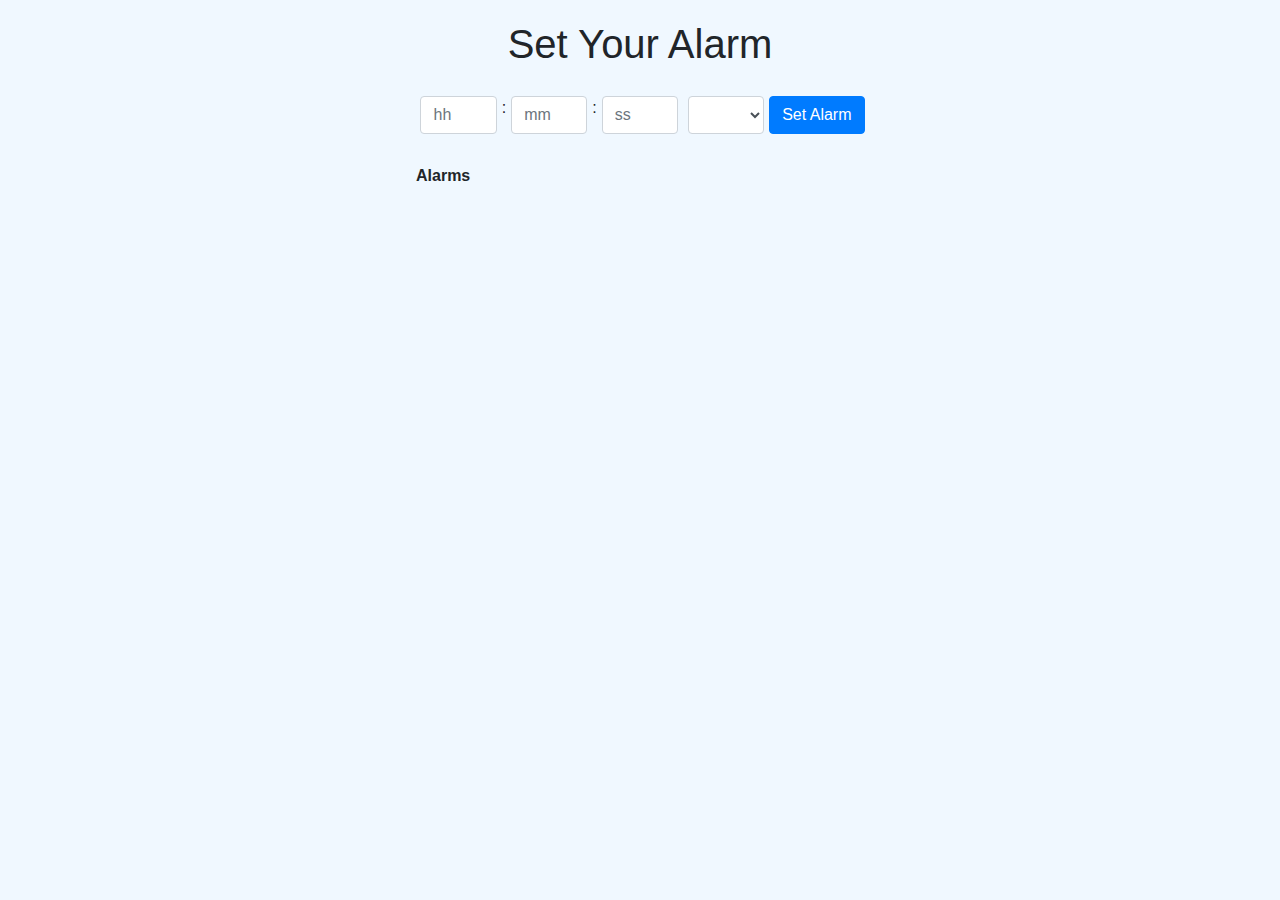
<file: index.html>
<!DOCTYPE html>
<html>
    <head>
        <title> My Alarm Clock</title>
        <!-- favicon -->
        <link rel="icon" type="image/x-icon" href="./assets/images/favicon.ico">
        <!-- bootstrap -->
        <link rel="stylesheet" href="https://cdn.jsdelivr.net/npm/bootstrap@4.6.1/dist/css/bootstrap.min.css">
        <!-- Stylesheet -->
        <link rel="stylesheet" href="./assets/css/style.css">
    </head>
    <body>
        <!-- Div: Page content -->
        <div id="content">
            <!-- Element to display the current time -->
            <div id="clock-face"></div>
            <!-- Element to display the current time -->
            <!-- Element to display the heading -->
            <h1>Set Your Alarm</h1>
            <!-- Element to display the heading -->
            <!-- Form element to set the alarm -->
            <form id="set-alarm-form" class="row">
                <input
                    id="hour-val"
                    name="hour-val"
                    type="number"
                    min="01"
                    max="12"
                    placeholder="hh"
                    required
                    class="form-control col-sm-1"
                >
                <span> :</span>
                <input
                    id="min-val"
                    name="min-val"
                    type="number"
                    min="00"
                    max="59"
                    placeholder="mm"
                    required
                    class="form-control col-sm-1"
                >
                <span> :</span>
                <input
                    id="sec-val"
                    name="sec-val"
                    type="number"
                    min="00"
                    max="59"
                    placeholder="ss"
                    required
                    class="form-control col-sm-1"
                >
                <select
                    name="am-pm"
                    id="am-pm"
                    required
                    class="form-control col-sm-1"
                >
                    <option value=""></option>
                    <option value="AM">AM</option>
                    <option value="PM">PM</option>
                </select>
                <button
                    class="btn btn-primary"
                    type="button"
                    id="set-alarm"
                    onclick="setAlarm()"
                > Set Alarm</button>
            </form>
            <!-- Form element to set the alarm -->
            <!-- Div: Display alarms -->
            <div id="list-div">
                <p>Alarms</p>
                <!-- Unordered list to display the alarms -->
                <ul id="alarms-list"></ul>
                <!-- Unordered list to display the alarms -->
            </div>
            <!-- Div: Display alarms -->
        </div>
        <!-- Div: Page content -->
        <!-- Script -->
        <script type="text/javascript" src="./assets/js/index.js"></script>
        <!-- Script -->
    </body>
</html>
</file>
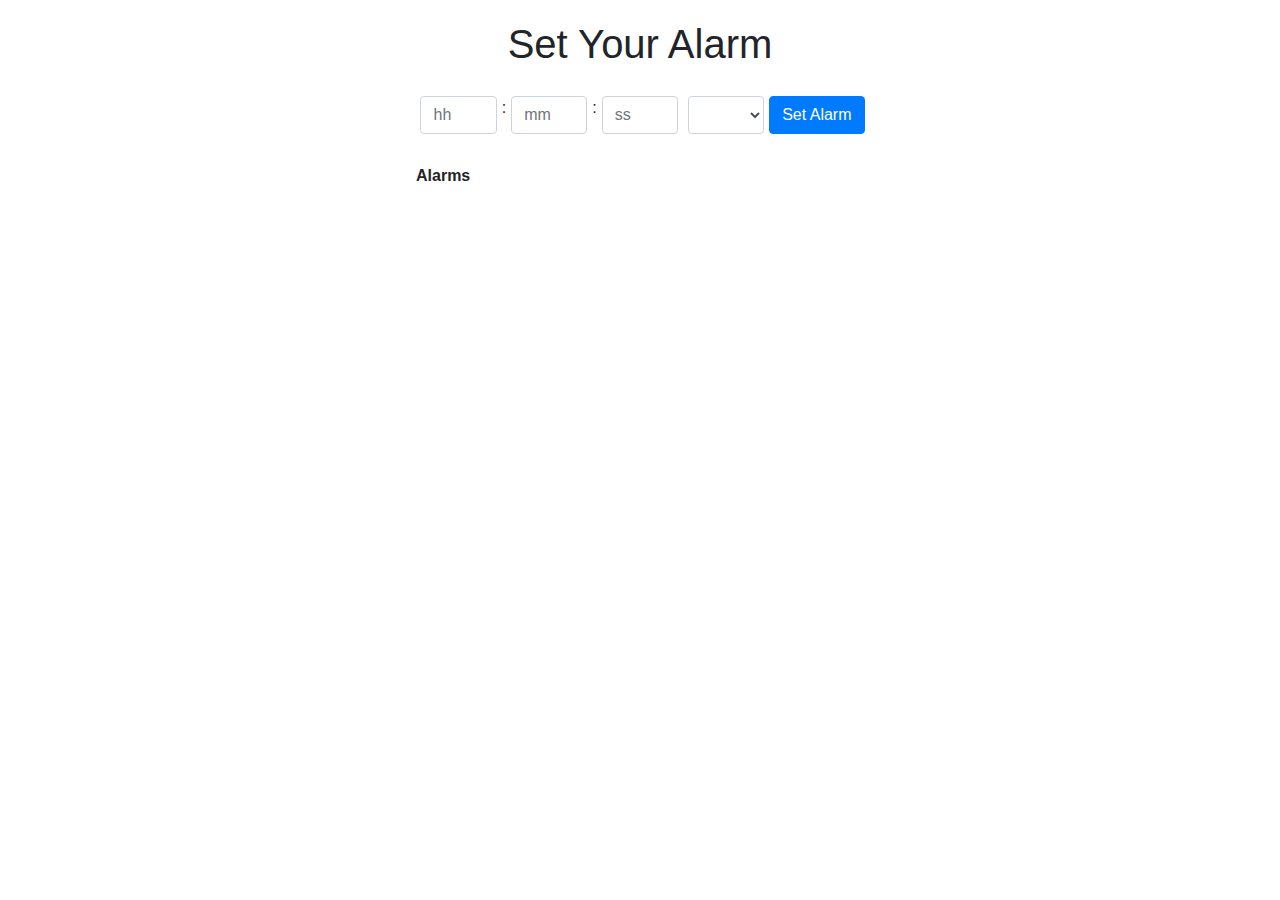
<file: main.html>
<!DOCTYPE html>
<html>
    <head>
        <title> My Alarm Clock</title>
        <!-- favicon -->
        <link rel="icon" type="image/x-icon" href="./assets/images/favicon.ico">
        <!-- bootstrap -->
        <link rel="stylesheet" href="https://cdn.jsdelivr.net/npm/bootstrap@4.6.1/dist/css/bootstrap.min.css">
        <link rel="stylesheet" href="./assets/css/main.css">
    </head>
    <body>
        <!-- Div: Page content -->
        <div id="content">
            <!-- Element to display the current time -->
            <div id="clock-face"></div>
            <!-- Element to display the current time -->
            <!-- Element to display the heading -->
            <h1>Set Your Alarm</h1>
            <!-- Element to display the heading -->
            <!-- Form element to set the alarm -->
            <form id="set-alarm-form" class="row">
                <input
                    id="hour-val"
                    name="hour-val"
                    type="number"
                    min="01"
                    max="12"
                    placeholder="hh"
                    required
                    class="form-control col-sm-1"
                >
                <span> :</span>
                <input
                    id="min-val"
                    name="min-val"
                    type="number"
                    min="00"
                    max="59"
                    placeholder="mm"
                    required
                    class="form-control col-sm-1"
                >
                <span> :</span>
                <input
                    id="sec-val"
                    name="sec-val"
                    type="number"
                    min="00"
                    max="59"
                    placeholder="ss"
                    required
                    class="form-control col-sm-1"
                >
                <select
                    name="am-pm"
                    id="am-pm"
                    required
                    class="form-control col-sm-1"
                >
                    <option value=""></option>
                    <option value="AM">AM</option>
                    <option value="PM">PM</option>
                </select>
                <button
                    class="btn btn-primary"
                    type="button"
                    id="set-alarm"
                    onclick="setAlarm()"
                > Set Alarm</button>
            </form>
            <!-- Form element to set the alarm -->
            <!-- Div: Display alarms -->
            <div id="list-div">
                <p>Alarms</p>
                <!-- Unordered list to display the alarms -->
                <ul id="alarms-list"></ul>
                <!-- Unordered list to display the alarms -->
            </div>
            <!-- Div: Display alarms -->
        </div>
        <!-- Div: Page content -->
        <!-- Script -->
        <script type="text/javascript" src="./assets/js/main.js"></script>
        <!-- Script -->
    </body>
</html>
</file>
<file: assets/css/style.css>
/*set the body content and to control the overflow in x axis*/
body {
    text-align: center;
    background-color: aliceblue;
    
}

/* set the color and font of the clock face */
#clock-face {
    padding: 10px;
    color:#5ed3bf;
    font-weight: bold;
    font-size: 3rem;
}


/* set the alignment of the form to set the alarm */
#set-alarm-form {
    padding: 20px; 
    justify-content: center;
}

/*adding margin to bootstarp form-control class*/
.form-control {
    margin: 0 5px;
}

/* setting the custom width on form elements*/
.col-sm-1 {
    -ms-flex: 0 0 6%;
    flex: 0 0 6%;
    max-width: 6%;
}

/* setting customized line height for btn class */
.btn {
    line-height: 0.5;
}

/* setting the margin and align the text in the list container */
#list-div {
    margin: 10px auto;
    width: 35%;
}

/* setting the margin and align the text in the list content */
#list-div p {
    text-align: left;
}

/* styling done in displaying the value of list of alarms */
#alarms-list {
    list-style: none;
    text-align: left;
    float: left;
    padding-left: 0;
    width: 100%;
}

/*Styles added to display the list items*/
.list-element {
    margin-bottom: 10px;
    display: flex;
    width: 100%;
    justify-content: space-between;
}

/*font styles added for the span */
.list-element span {
    color: #29a1c6;
    font-weight: bold;
    font-size: 1rem;
}

p {
    font-weight: bold;
}
body {
    overflow-x: hidden;
}
   
/* @media screen and (max-width:300px) {
    .col-sm-1 {
        min-width: 30%;
    }
    
} */
/* 
html {
    font-size: 1rem;
  }
  
  @include media-breakpoint-up(sm) {
    html {
      font-size: 1.2rem;
    }
  }
  
  @include media-breakpoint-up(md) {
    html {
      font-size: 1.4rem;
    }
  }
  
  @include media-breakpoint-up(lg) {
    html {
      font-size: 1.6rem;
    }
  } */
</file>
<file: assets/css/main.css>
/*set the body content and to control the overflow in x axis*/
body {
    text-align: center;
    overflow-x: hidden;
}

/* set the color and font of the clock face */
#clock-face {
    padding: 10px;
    color:#5ed3bf;
    font-weight: bold;
    font-size: 3rem;
}

/* set the alignment of the form to set the alarm */
#set-alarm-form {
    padding: 20px; 
    justify-content: center;
}

/*adding margin to bootstarp form-control class*/
.form-control {
    margin: 0 5px;
}

/* setting the custom width on form elements*/
.col-sm-1 {
    -ms-flex: 0 0 6%;
    flex: 0 0 6%;
    max-width: 6%;
}

/* setting customized line height for btn class */
.btn {
    line-height: 0.5;
}

/* setting the margin and align the text in the list container */
#list-div {
    margin: 10px auto;
    width: 35%;
}

/* setting the margin and align the text in the list content */
#list-div p {
    text-align: left;
}

/* styling done in displaying the value of list of alarms */
#alarms-list {
    list-style: none;
    text-align: left;
    float: left;
    padding-left: 0;
    width: 100%;
}

/*Styles added to display the list items*/
.list-element {
    margin-bottom: 10px;
    display: flex;
    width: 100%;
    justify-content: space-between;
}

/*font styles added for the span */
.list-element span {
    color: #29a1c6;
    font-weight: bold;
    font-size: 1rem;
}

p {
    font-weight: bold;
}
</file>
